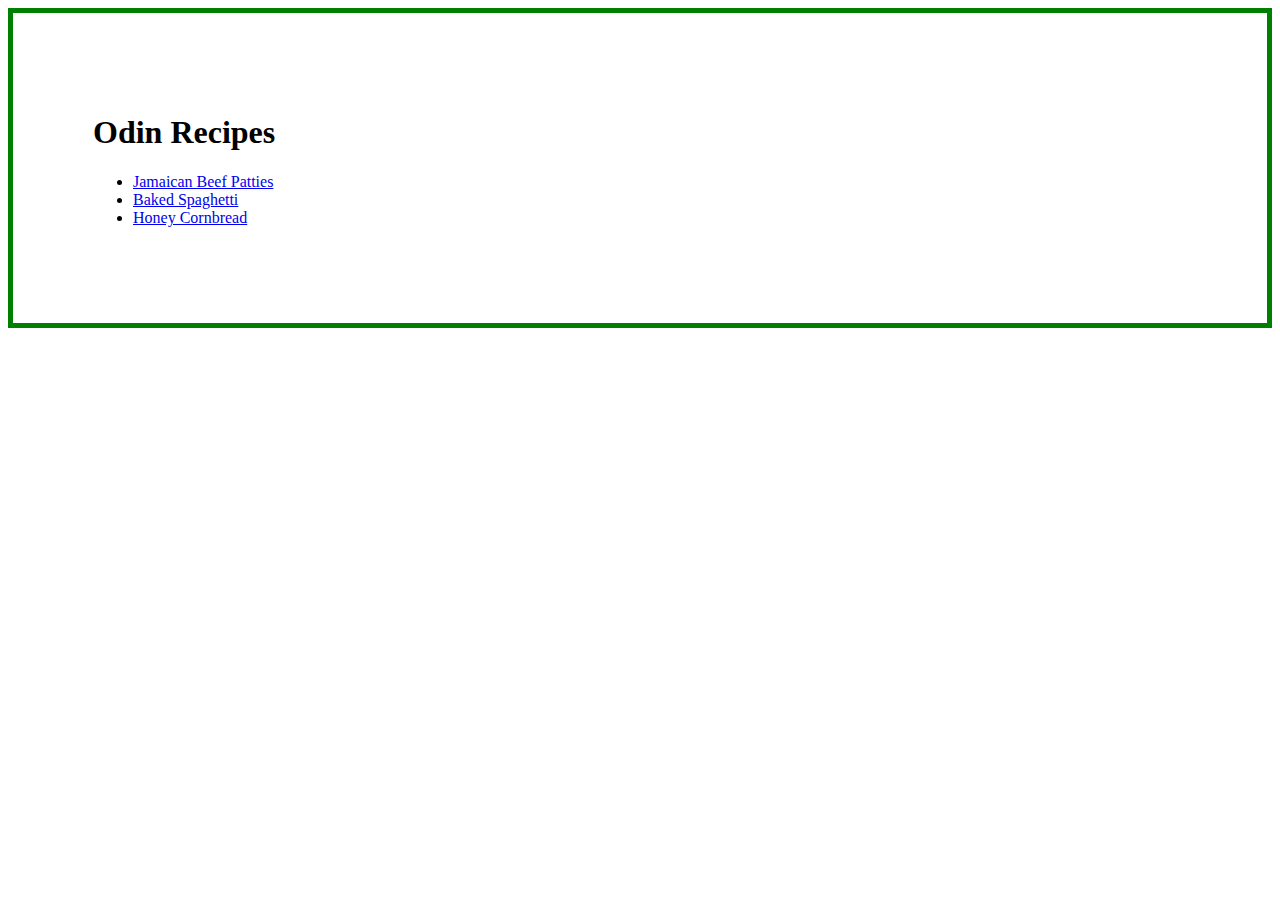
<file: index.html>
<!DOCTYPE html>
<html lang="en">
<head>
    <meta charset="UTF-8">
    <meta name="viewport" content="width=device-width, initial-scale=1.0">
    <title>Odin Recipes</title>
    <link rel="stylesheet" href="styles.css">
</head>
<body>
    <h1>Odin Recipes</h1>
    <ul>
        <li><a href="recipes/jamaican_beef_patties.html">Jamaican Beef Patties</a></li>
        <li><a href="recipes/baked_spaghetti.html">Baked Spaghetti</a></li>
        <li><a href="recipes/honey_cornbread.html">Honey Cornbread</a></li>
    </ul>
    
</body>
</html>
</file>
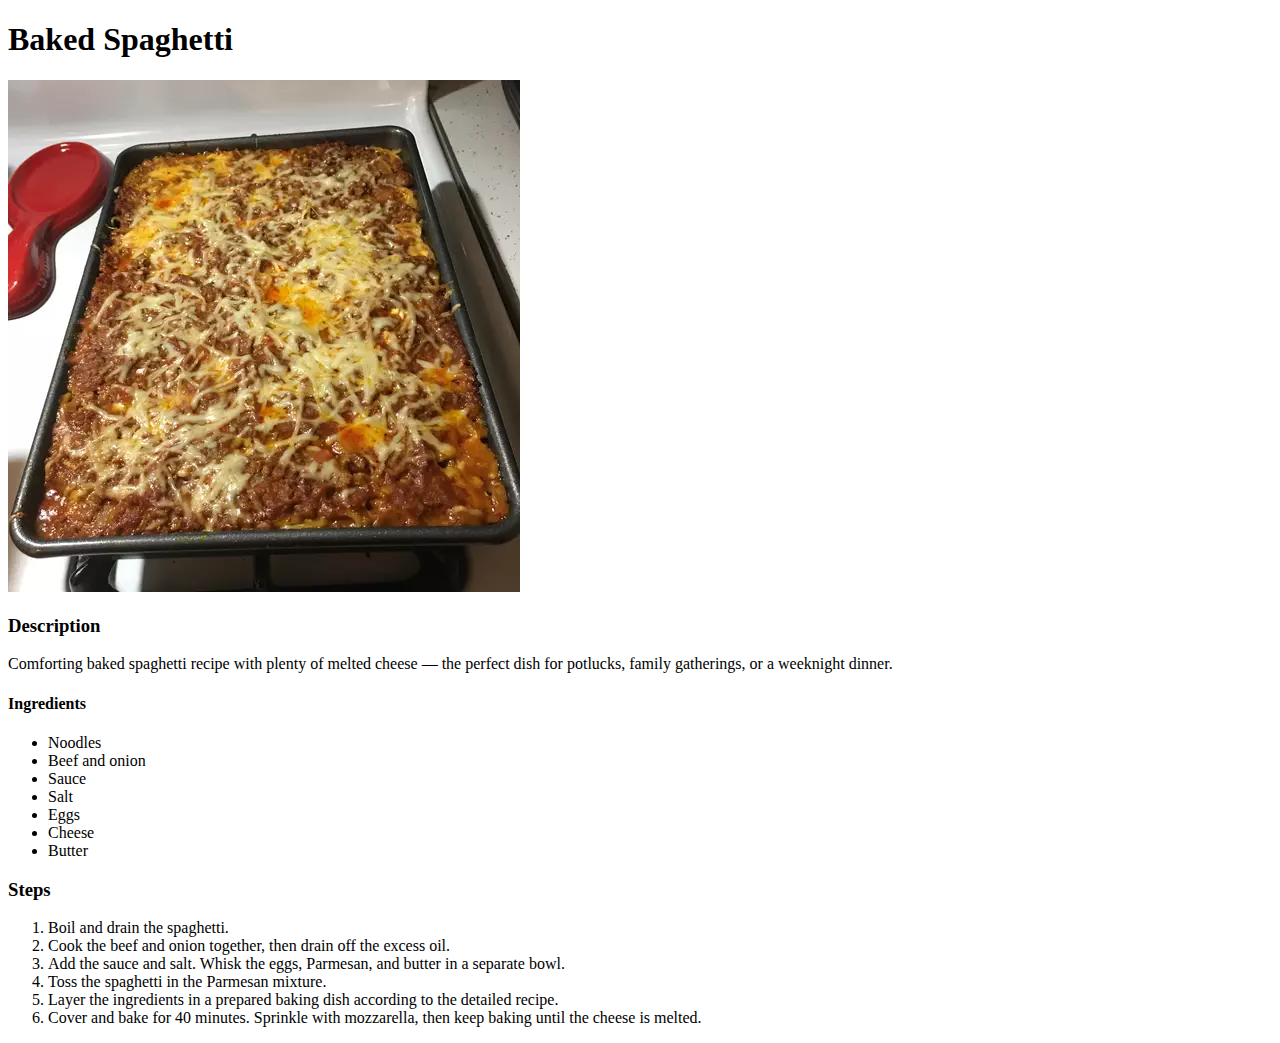
<file: recipes/baked_spaghetti.html>
<!DOCTYPE html>
<html lang="en">
<head>
    <meta charset="UTF-8">
    <meta name="viewport" content="width=device-width, initial-scale=1.0">
    <title>Recipes: Baked Spaghetti</title>
</head>
<body>
    <h1>Baked Spaghetti</h1>
    <img src="../images/baked_spaghetti.webp" alt="finished baked spaghetti">
    <h3>Description</h3>
    <p>
        Comforting baked spaghetti recipe with plenty of melted cheese — the perfect dish for potlucks, family gatherings, or a weeknight dinner.
    </p>

    <h4>Ingredients</h4>
    <ul>
        <li>Noodles</li>
        <li>Beef and onion</li>
        <li>Sauce</li>
        <li>Salt</li>
        <li>Eggs</li>
        <li>Cheese</li>
        <li>Butter</li>
    </ul>
    <h3>Steps</h3>
    <ol>
        <li>Boil and drain the spaghetti.</li>
        <li>Cook the beef and onion together, then drain off the excess oil.</li>
        <li>Add the sauce and salt. Whisk the eggs, Parmesan, and butter in a separate bowl. </li>
        <li>Toss the spaghetti in the Parmesan mixture. </li>
        <li>Layer the ingredients in a prepared baking dish according to the detailed recipe.</li>
        <li>Cover and bake for 40 minutes. Sprinkle with mozzarella, then keep baking until the cheese is melted. </li>
    </ol>
</body>
</html>
</file>
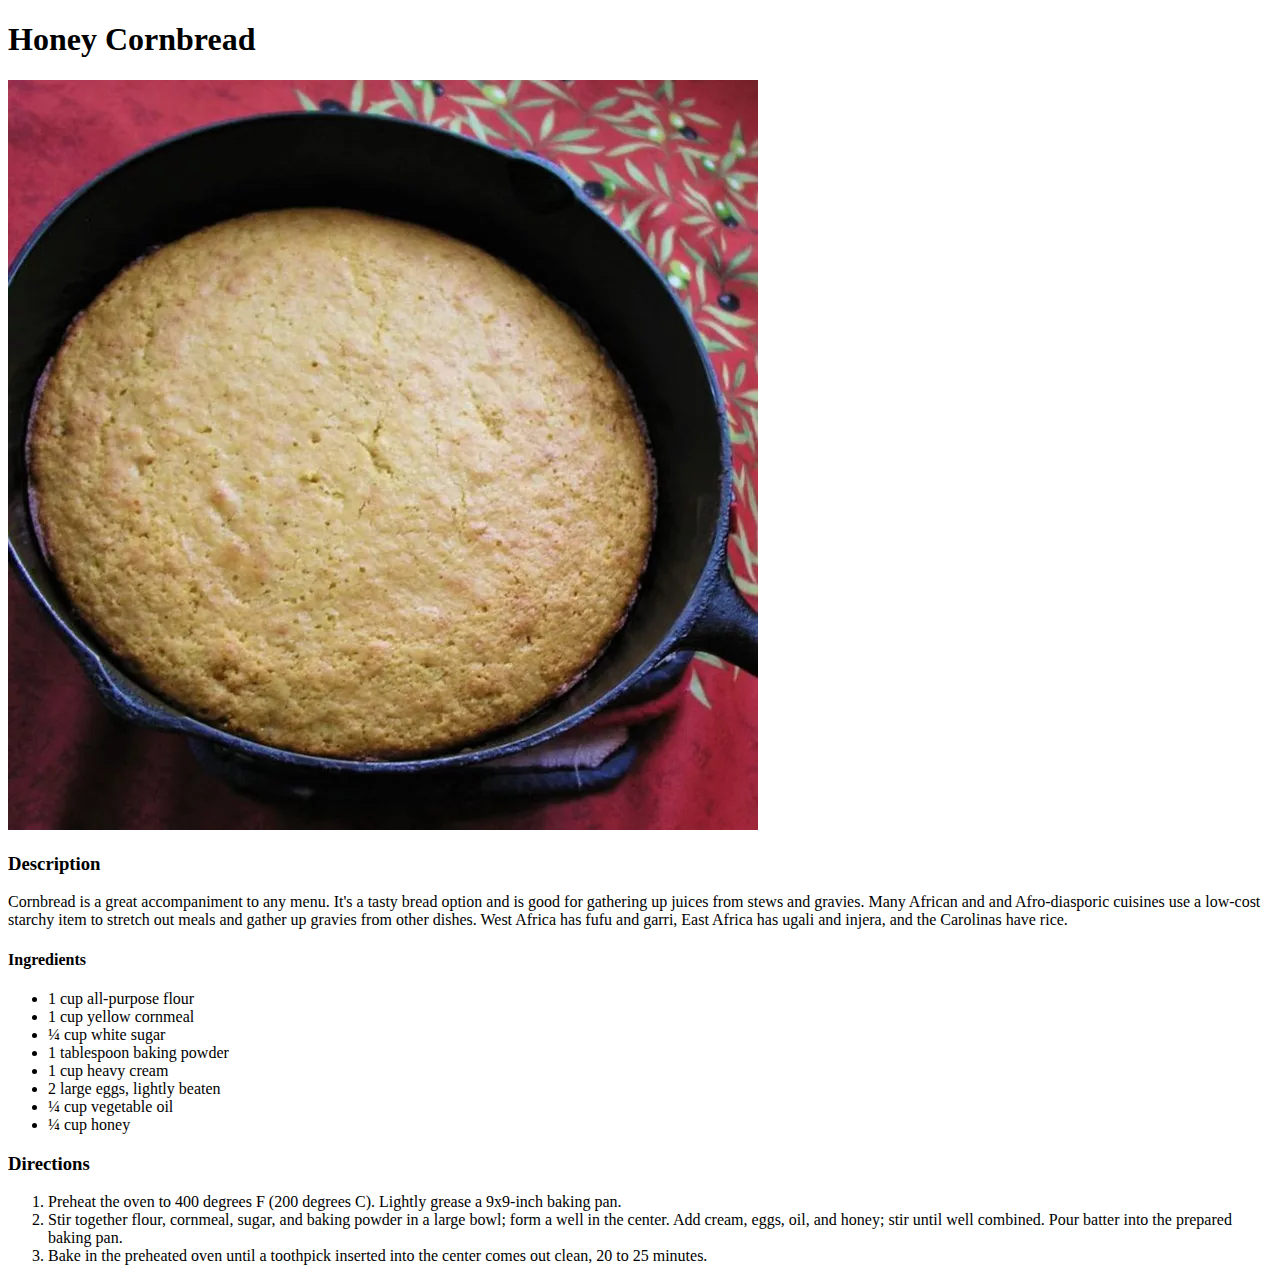
<file: recipes/honey_cornbread.html>
<!DOCTYPE html>
<html lang="en">
<head>
    <meta charset="UTF-8">
    <meta name="viewport" content="width=device-width, initial-scale=1.0">
    <title>Recipes: Honey Cornbread</title>
</head>
<body>
    <h1>Honey Cornbread</h1>
    <img src="../images/honey_cornbread.webp" alt="finished Honey Cornbread">
    <h3>Description</h3>
    <p>
        Cornbread is a great accompaniment to any menu. It's a tasty bread option and is good for gathering up juices from stews and gravies. Many African and and Afro-diasporic cuisines use a low-cost starchy item to stretch out meals and gather up gravies from other dishes. West Africa has fufu and garri, East Africa has ugali and injera, and the Carolinas have rice.
    </p>

    <h4>Ingredients</h4>
    <ul>
        
        <li>1 cup all-purpose flour</li>
        <li>1 cup yellow cornmeal</li>
        <li>¼ cup white sugar</li>
        <li>1 tablespoon baking powder</li>
        <li>1 cup heavy cream</li>
        <li>2 large eggs, lightly beaten</li>
        <li>¼ cup vegetable oil</li>
        <li>¼ cup honey</li>
    </ul>
    <h3>Directions</h3>
    <ol>
        <li>Preheat the oven to 400 degrees F (200 degrees C). Lightly grease a 9x9-inch baking pan.</li>
        <li>Stir together flour, cornmeal, sugar, and baking powder in a large bowl; form a well in the center. Add cream, eggs, oil, and honey; stir until well combined. Pour batter into the prepared baking pan.</li>
        <li>Bake in the preheated oven until a toothpick inserted into the center comes out clean, 20 to 25 minutes.</li>
    </ol>
</body>
</html>
</file>
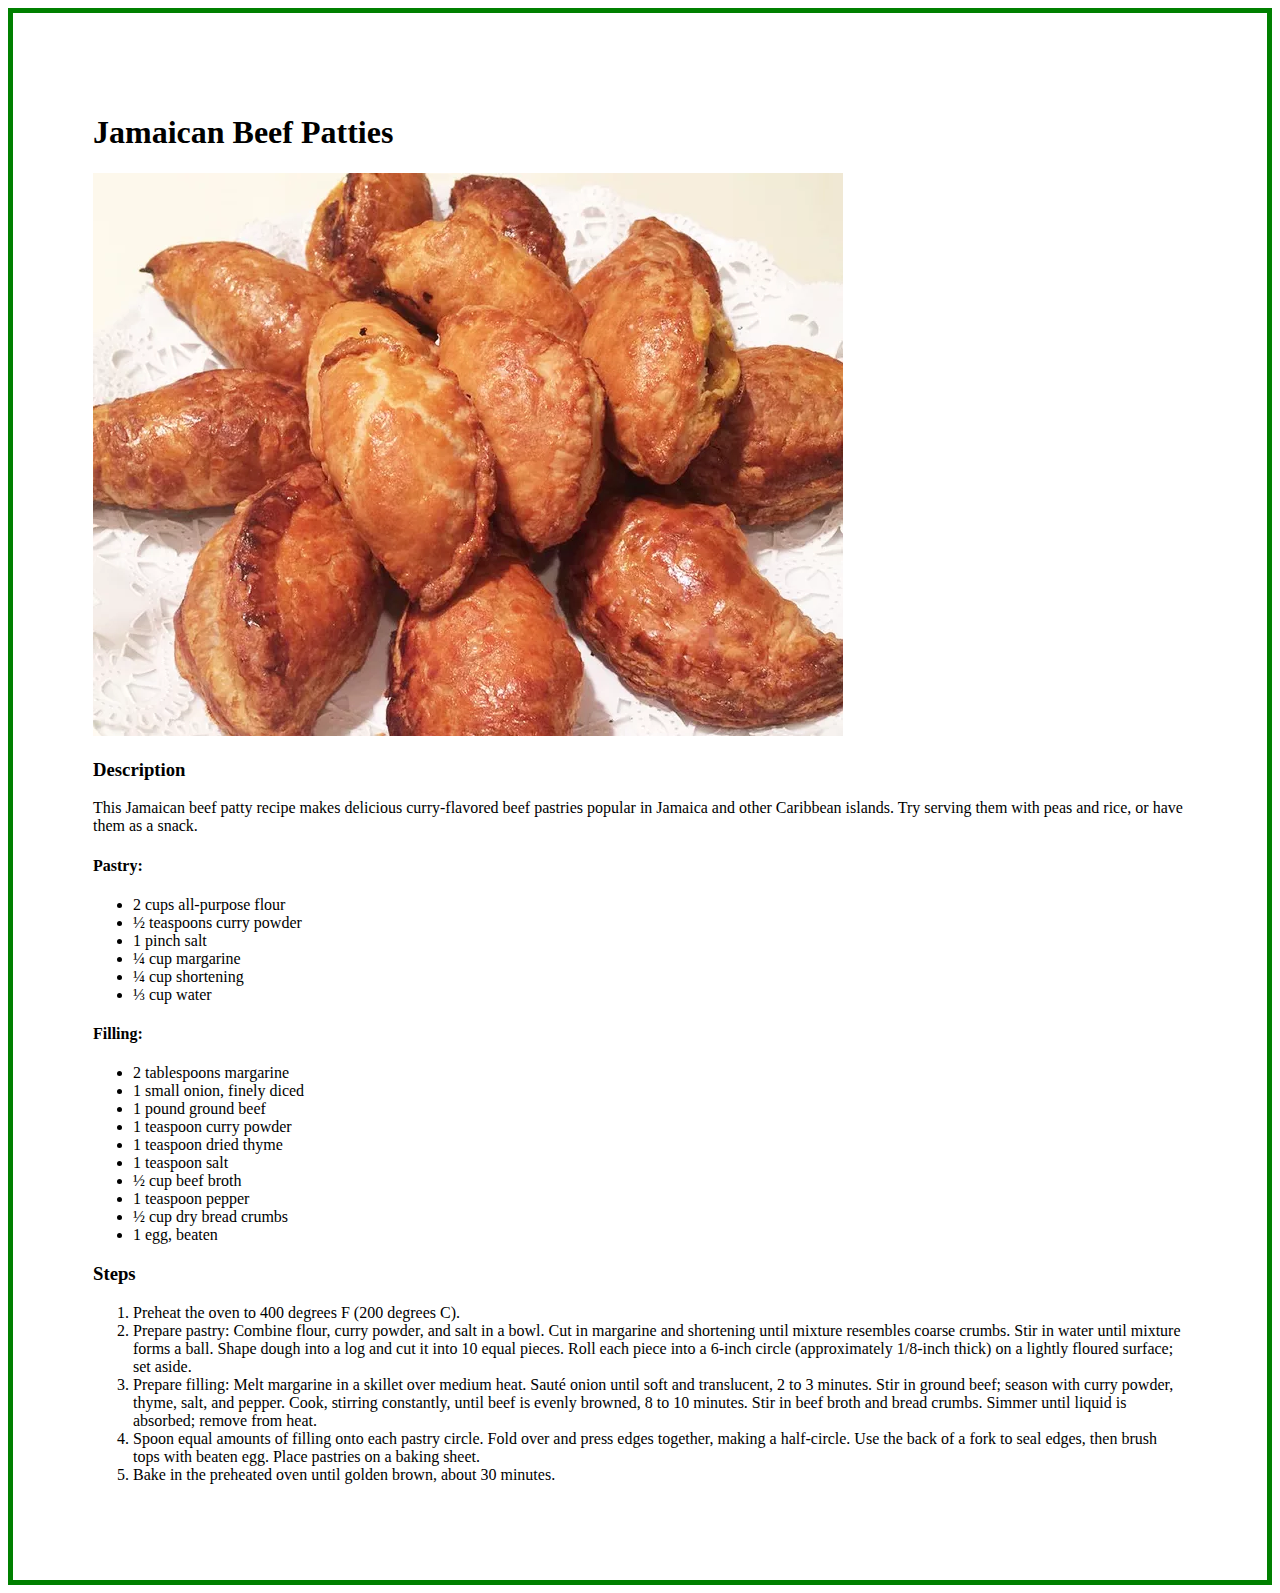
<file: recipes/jamaican_beef_patties.html>
<!DOCTYPE html>
<html lang="en">
<head>
    <meta charset="UTF-8">
    <meta name="viewport" content="width=device-width, initial-scale=1.0">
    <title>Recipes: Jamaican Beef Patties</title>
    <link rel="stylesheet" href="../styles.css">
</head>
<body>
    <h1>Jamaican Beef Patties</h1>
    <img src="../images/jamaican_beef_patties.webp" alt="finished jamaican beef patties">
    <h3>Description</h3>
    <p>
        This Jamaican beef patty recipe makes delicious curry-flavored beef pastries popular in Jamaica and other Caribbean islands. Try serving them with peas and rice, or have them as a snack.
    </p>
    <h4>Pastry:</h4>
    <ul>
        <li>2 cups all-purpose flour</li>  
        <li>½ teaspoons curry powder</li>
        <li>1 pinch salt</li> 
        <li>¼ cup margarine</li> 
        <li>¼ cup shortening</li> 
        <li>⅓ cup water</li> 
    </ul>
    <h4>Filling:</h4>
    <ul>
        <li>2 tablespoons margarine</li>
        <li>1 small onion, finely diced</li>
        <li>1 pound ground beef</li>
        <li>1 teaspoon curry powder</li>
        <li>1 teaspoon dried thyme</li>
        <li>1 teaspoon salt</li>
        <li>½ cup beef broth</li>
        <li>1 teaspoon pepper</li>
        <li>½ cup dry bread crumbs</li>
        <li>1 egg, beaten</li>
    </ul>
    <h3>Steps</h3>
    <ol>
        <li>Preheat the oven to 400 degrees F (200 degrees C).</li>
        <li>Prepare pastry: Combine flour, curry powder, and salt in a bowl. Cut in margarine and shortening until mixture resembles coarse crumbs. Stir in water until mixture forms a ball. Shape dough into a log and cut it into 10 equal pieces. Roll each piece into a 6-inch circle (approximately 1/8-inch thick) on a lightly floured surface; set aside.</li>
        <li>Prepare filling: Melt margarine in a skillet over medium heat. Sauté onion until soft and translucent, 2 to 3 minutes. Stir in ground beef; season with curry powder, thyme, salt, and pepper. Cook, stirring constantly, until beef is evenly browned, 8 to 10 minutes. Stir in beef broth and bread crumbs. Simmer until liquid is absorbed; remove from heat.</li>
        <li>Spoon equal amounts of filling onto each pastry circle. Fold over and press edges together, making a half-circle. Use the back of a fork to seal edges, then brush tops with beaten egg. Place pastries on a baking sheet.</li>
        <li>Bake in the preheated oven until golden brown, about 30 minutes.</li>
    </ol>
</body>
</html>
</file>
<file: styles.css>
body {
    padding: 80px 80px;
    border: 5px solid green;
}
</file>
